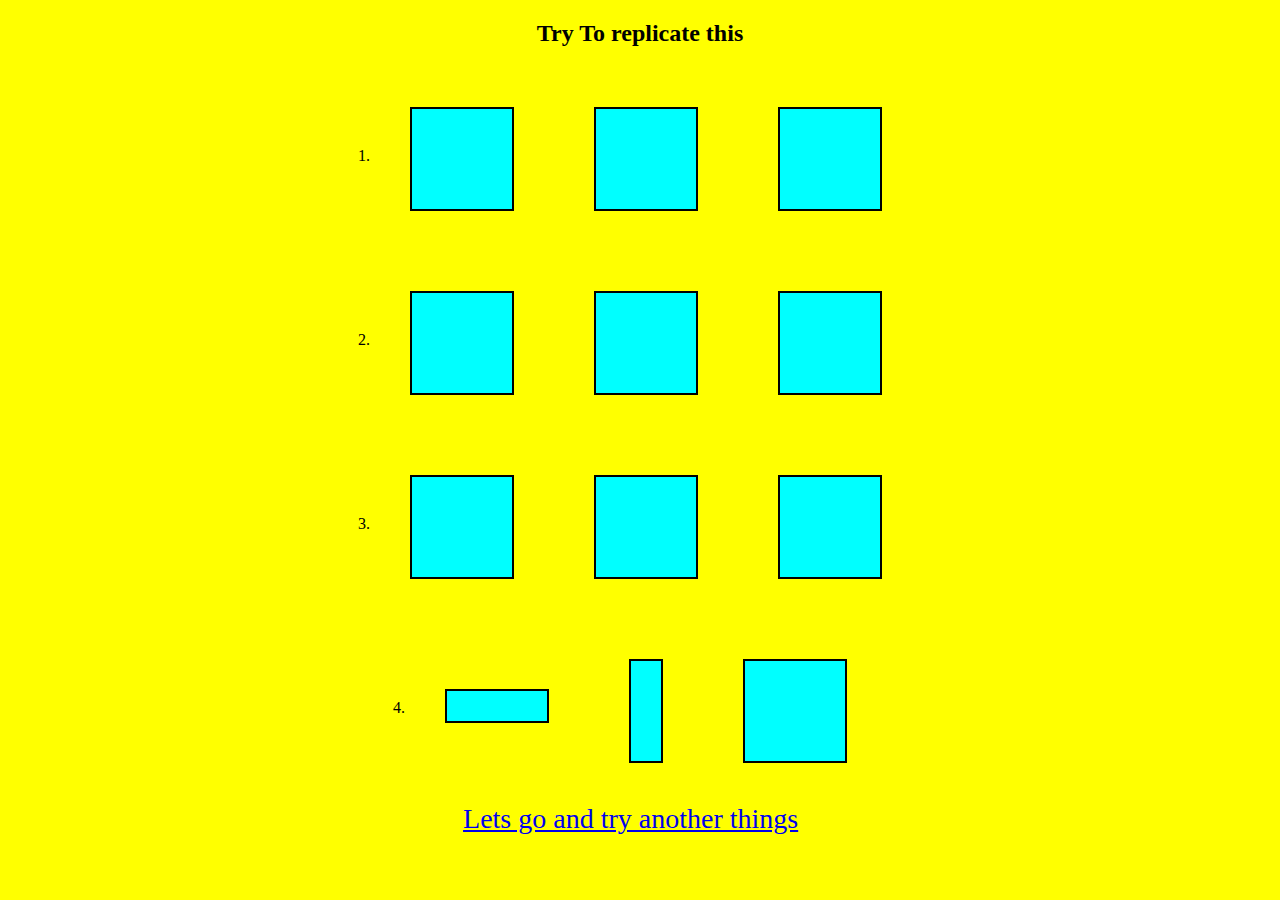
<file: index.html>
<!DOCTYPE html>
<html lang="en">
<head>
    <meta charset="UTF-8">
    <meta http-equiv="X-UA-Compatible" content="IE=edge">
    <meta name="viewport" content="width=device-width, initial-scale=1.0">
    <title>Document</title>
    <link rel="stylesheet" href="./styles.css">
</head>
<body>
    <h2>Try To replicate this</h2>
    <div class="box">
        <div class="one">1.</div>
        <div class="row1"></div>
        <div class="row1"></div>
        <div class="row1"></div>
    </div>
   
    <div class="box">
        <div class="one">2.</div>
        <div class="row2"></div>
        <div class="row2"></div>
        <div class="row2"></div>
    </div>
   
    <div class="box">
        <div class="one">3.</div>
        <div class="row3"></div>
        <div class="row3"></div>
        <div class="row3"></div>
    </div>

    <div class="box">
        <div class="one">4.</div>
        <div class="row41"></div>
        <div class="row42"></div>
        <div class="row43"></div>
    </div>
<a href="./index2.html" class="go"> Lets go and try another things</a>
   
</body>
</html>
</file>
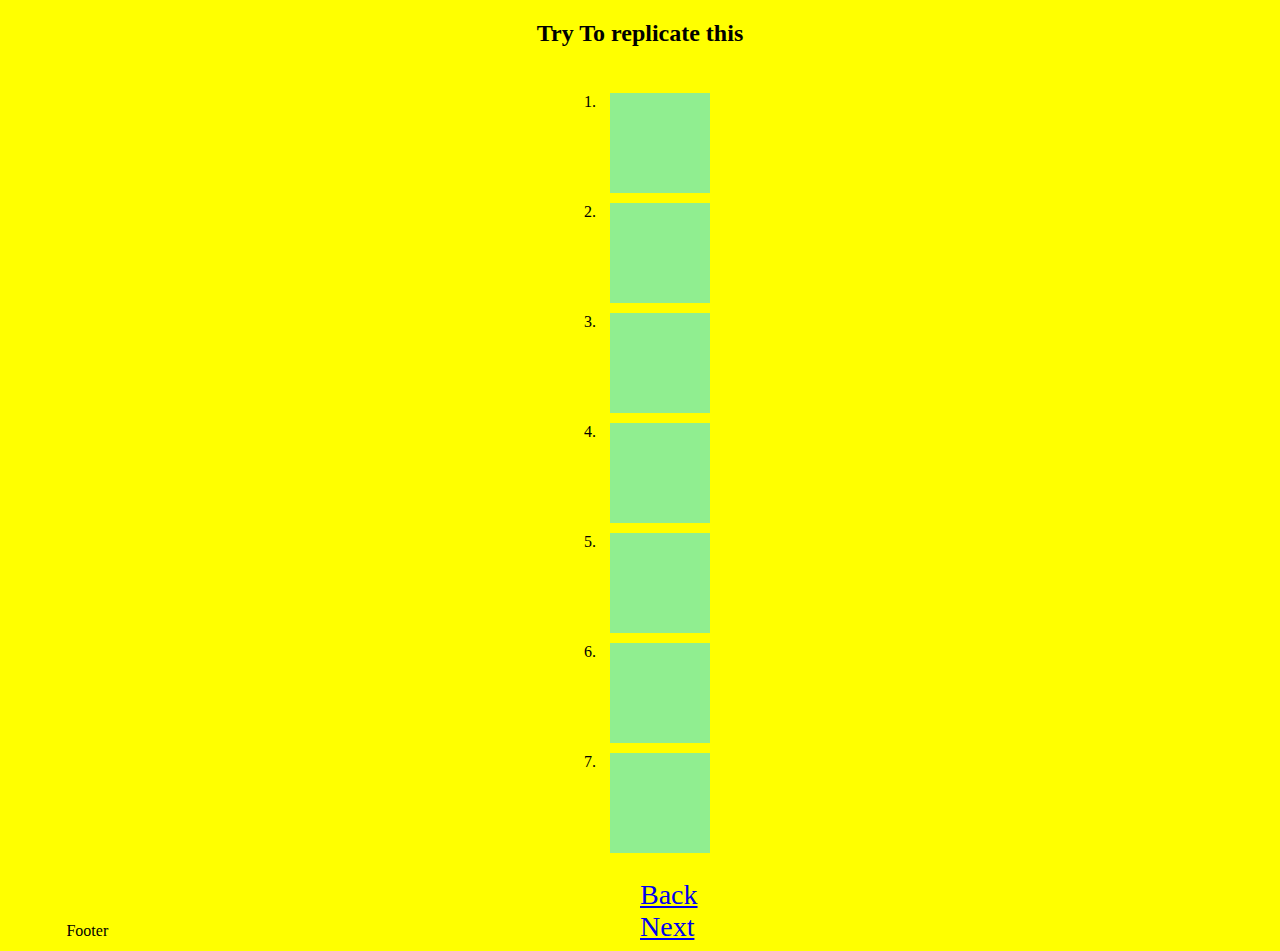
<file: index2.html>
<!DOCTYPE html>
<html lang="en">
<head>
    <meta charset="UTF-8">
    <meta http-equiv="X-UA-Compatible" content="IE=edge">
    <meta name="viewport" content="width=device-width, initial-scale=1.0">
    <title>Document</title>
    <link rel="stylesheet" href="./styles.css">
</head>
<body>
    <h2>Try To replicate this</h2>
    <div class="lines">
        <ol>
            <li><div class="content12 content"></div></li>
            <li><div class="content22 content"></div></li>
            <li> <div class="content32 content"></div></li>
            <li><div class="content42 content"></div></li>
            <li><div class="content52 content"></div></li>
            <li><div class="content62 content"></div></li>
            <li><div class="content72 content"></div></li>
        </ol>
    </div>
    <a href="./index.html">Back</a> <br>
    <a href="./index3.html">Next</a>
           
</body>
</html>
Footer
</file>
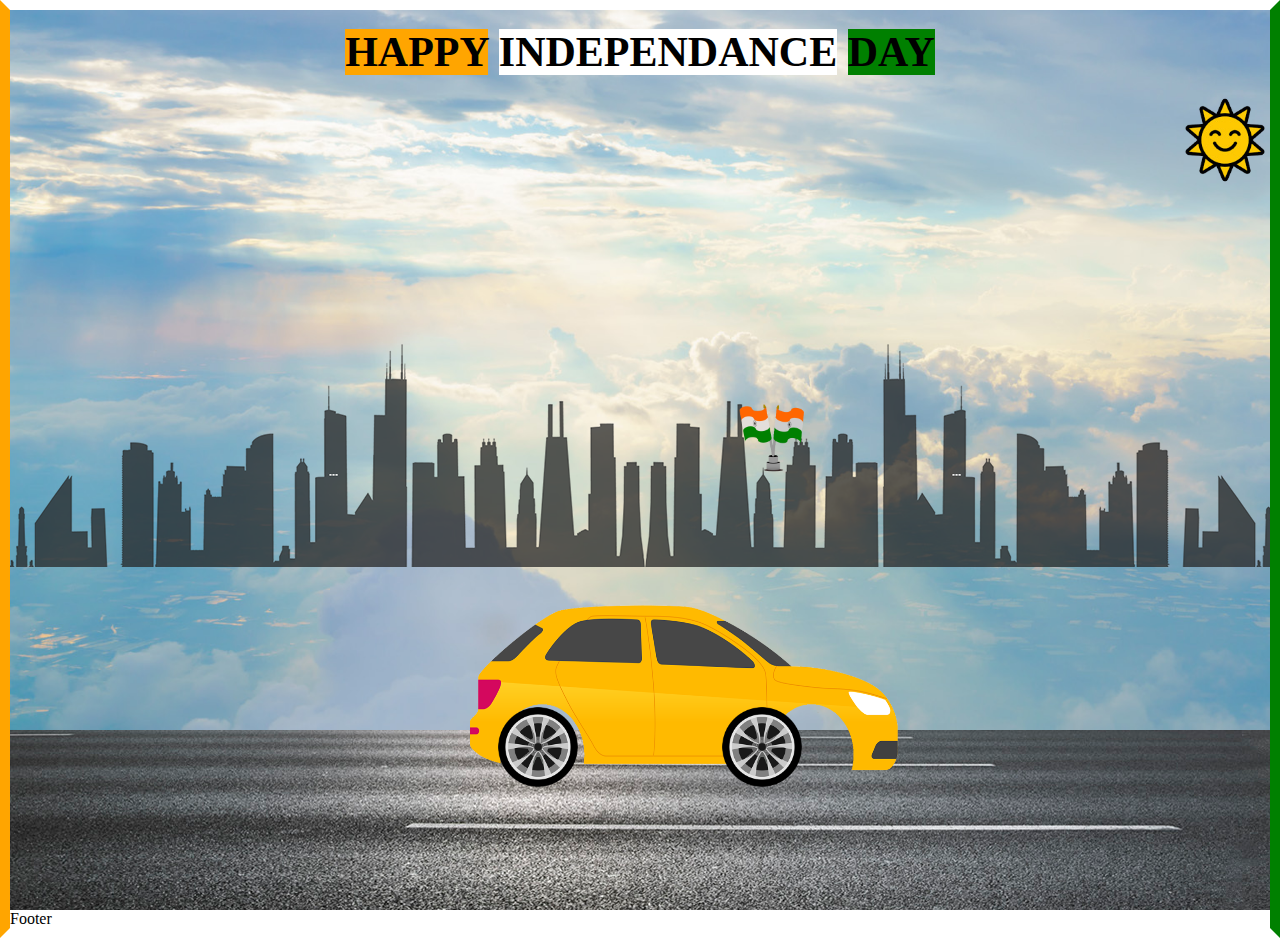
<file: index3.html>
<!DOCTYPE html>
<html lang="en">
<head>
    <meta charset="UTF-8">
    <meta http-equiv="X-UA-Compatible" content="IE=edge">
    <meta name="viewport" content="width=device-width, initial-scale=1.0">
    <title>Document</title>
    <link rel="stylesheet" href="./animation.css">
</head>
<body>
<div class="sky">
    <h1>
        <span class="E1">HAPPY</span> 
        <span class="e2" > INDEPENDANCE</span> 
        <span class="e3">DAY</span>
    </h1>
    <div class="city"> </div>

    <div class="road"></div>

    <div class="car">
        <img src="./car.png" class="carimg">
    </div>

    <div class="tiranga">
        <img src="./tiranga.png" class="tiranga">
    </div>

    <div class="wheels">
        <img src="./wheel.png" class="wheel1">
        <img src="./wheel.png" class="wheeel2">
    </div>

    <div class="sun"></div>
    
</div>  
</body>
</html>
Footer
</file>
<file: styles.css>
body{
    background-color: yellow;
    
}

h2{
    text-align: center;
}
.row1{
    height:100px;
    width: 100px;
    border: 2px solid black;  
    background-color: aqua;
    margin: 40px;
    animation: ketan 2s infinite alternate;
}

.row2{
    height:100px;
    width: 100px;
    border: 2px solid black;  
    background-color: aqua;
    margin: 40px;
    animation: box1 2s infinite alternate;
}

.row3{
    height:100px;
    width: 100px;
    border: 2px solid black;  
    background-color: aqua;
    margin: 40px;
    animation: box2 1s infinite ;
}
.row41{
    height:30px;
    width: 100px;
    border: 2px solid black;  
    background-color: aqua;
    margin: 40px;
    animation: row41 2s infinite alternate ;
    margin-top: 70px;
}

.row42{
    height: 100px;
    width: 30px;
    border: 2px solid black;  
    background-color: aqua;
    margin: 40px;
    animation: row42 2s infinite alternate ;
}


.row43{
    height: 100px;
    width: 100px;
    border: 2px solid black;  
    background-color: aqua;
    margin: 40px;
    animation: row43 2s infinite alternate ;
}

.one{
    padding-top: 80px;
}

.box{
    display:flex;
    justify-content: center;
}

.go{
    font-size: 28px;
    position: relative;
    left:36%
}
a{
    font-size: 28px;
    position: relative;
    left:50%
}
.parent{
    display: flex;
    flex-direction: column;
    align-items: center;
}

.lines{
    display:flex;
    justify-content: center;
}

.content{
background-color: lightgreen;
height: 100px;
width:100px;
margin: 10px;
transition: 3s  ;
}
.content12:hover{
    width:500px;
}
.content22:hover{
    width:500px;
    height:500px;
}
.content32:hover{
transition-timing-function: linear ;
width:500px;
}
  
.content42:hover{
    transition-timing-function: ease ;
    width:500px;
}

.content52:hover{
    transition-timing-function: ease-in ;
    width:500px;
}

.content62:hover{
    transition-timing-function: ease-out ;
    width:500px;
}

.content72:hover{
    transition-timing-function: ease-in-out ;
    width:500px;
}




    

@keyframes nitin{
0%{
    transform: skew(-30deg);
}
100%{
    transform: skew(30deg);
}
}

@keyframes box1{
    0%{
        transform: skewY(-30deg);
    }
    100%{
        transform: skewY(30deg);
    }
}

@keyframes box2{
    0%{
        transform:rotate(90deg)

    }
    
    100%{
        transform: rotate(270deg);
    }
}

@keyframes row41{
    0%{
        transform:scaleY(1);

    }
    
    100%{
        transform:scaleY(3);
    }
}

@keyframes row42{
    0%{
        transform:scalex(1);

    }
    
    100%{
        transform:scalex(3);
    }
}

@keyframes row43{
    0%{
        transform:rotate(90deg)

    }
    
    100%{
        transform: rotate(270deg);
    }
}
</file>
<file: animation.css>
body{
    border:10px solid;
    border-color: white green white orange;
    margin: 0;
    padding: 0;
}
.sky{
    background-image: url(./sky.jpg);
    height: 100vh;
    width:100%;
    background-size: cover;
    background-image: center;
    position: relative;
    overflow-x: hidden;
}
h1{
    text-align: center;
    font-size: 42px;
    margin-top: 18px;
}
.E1{
    background-color: orange;
}
.e2{
    background-color: white;
}
.e3{
    background-color: green;
}

.road{
    background-image: url(./road\ \(1\).jpg);
    height: 180px;
    position:absolute;
    width:500%;
    bottom: 0px;
   animation: road 3s infinite linear;
}
.carimg{
    height: 220px;
    width: 440px;
    position: absolute;
    bottom: 100px;
    left: 36%;
    animation: car 1s infinite alternate;
}
.city{
    background-image: url(./city.png);
    height:238px;
    position: absolute;
    width: 500%;
    top:319px;
    animation:  city 6s infinite linear;
}
.tiranga{
    height:80px;
    width:80px;
    position:relative;
    left:54%;
    top:150px ; 
    
}

.wheel1{
    position: absolute;
    bottom: 123px;
    left: 56.5%;
    height: 80px;
    width: 80px;
    animation: wheels 1s infinite linear;
}

.wheeel2{
    position: absolute;
    bottom: 123px;
    left: 38.7%;
    height: 80px;
    width: 80px;
    animation: wheels 1s infinite linear;
}
.sun{
background-image: url(./sun.png);
height: 90px;
width: 90px;
position:absolute;
top: 85px;
background-size: cover;
right:0px;
animation: sun 8s infinite linear;
}

@keyframes road{
    100%{
        transform: translateX(-1700px);
    }
}

@keyframes wheels{
    0%{
        transform: rotate(180deg);
    }
    100%{
        transform: rotate(360deg);
    }
}

@keyframes car{
    100%{
        transform: translateY(-2px);
    }
}

@keyframes city{
    100%{
        transform:translateX(-500px)
    }
}


@keyframes sun{
    100%{
        transform:translateX(-490px)
    }
}
</file>
